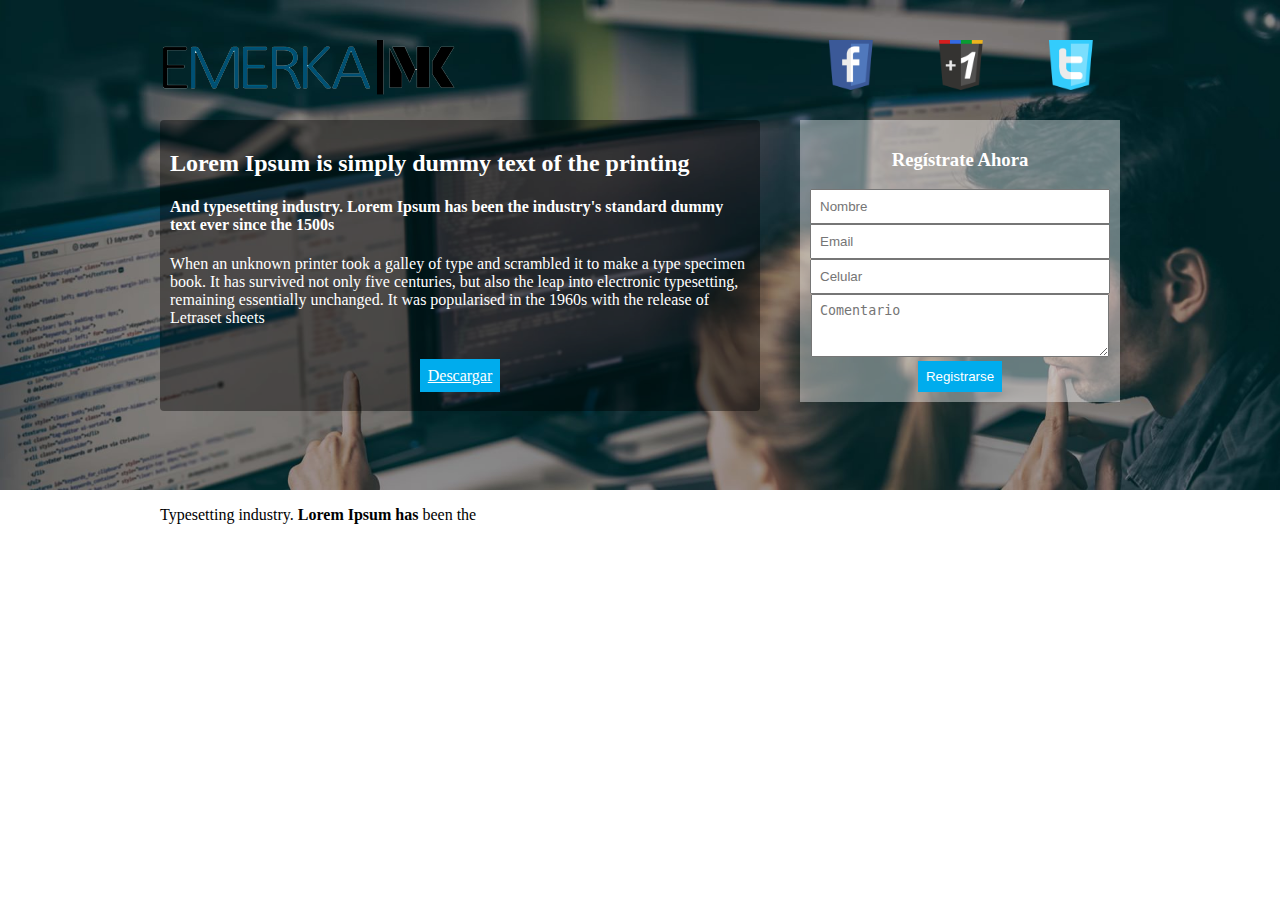
<file: index2.html>
<!DOCTYPE html>
<html>
<head>
	<meta charset="utf-8">
	<title>Práctica 6 CSS</title>
	<link rel="stylesheet" type="text/css" href="estilo2.css">
</head>

<body>
	<section class="section-top">
		<div class="col-center">
			<header>
				<img class="logo" src="./img/logo.png">
				<ul class="redes">
					<li>
						<img src="./img/fb.ico">
					</li>
					<li>
						<img src="./img/go.ico">
					</li>
					<li>
						<img src="./img/twt.ico">
					</li>
				</ul>
			</header>

			<section class="content-left">
				<h2>
					Lorem Ipsum is simply dummy text of the printing
				</h2>
				<h4>
					And typesetting industry. Lorem Ipsum has been the industry's standard dummy text ever since the 1500s
				</h4>
				<p>
					When an unknown printer took a galley of type and scrambled it to make a type specimen book. It has survived not only five centuries, but also the leap into electronic typesetting, remaining essentially unchanged. It was popularised in the 1960s with the release of Letraset sheets
				</p>
				<p class="center-text margin-top">
					<a href="#" class="button">
						Descargar
					</a>
				</p>
			</section>
			<section class="content-right">
				<h3>
					Regístrate Ahora
				</h3>
				<form>
					<input type="text" class="input" placeholder="Nombre">
					<input type="text" class="input" placeholder="Email">
					<input type="text" class="input" placeholder="Celular">
					<textarea rows="3" class="input" placeholder="Comentario"></textarea>
					<input type="button" value="Registrarse" class="button">
				</form>
			</section>
		</div>
	</section>
	<section class="section-bottom">
		<div class="col-center">
			<p>
				Typesetting industry. <strong>Lorem Ipsum has</strong> been the
			</p>
		</div>
	</section>
</body>
</html>
</file>
<file: estilo2.css>
body {
	margin: 0px;
	padding: 0px;
	font-family: verdana;
}

.col-center {
	width: 960px;
	margin: auto;
}

.logo {
	float: left;
}

.redes {
	float: right;
	list-style: none;
	margin: 0px;
	padding: 0px;
}

.redes li {
	float: left;
	margin-left: 10px;
	width: 100px;
	text-align: center;
}

.redes img {
	width: 50%;
}

header {
	height: 80px;
}

.section-top {
	background-image: url('./img/fondo.jpg');
	background-repeat: no-repeat;
	background-size: cover;
	height: 450px;
	padding-top: 40px;
}

.content-left {
	float: left;
	width: 580px;
	color: #fff;
	background-color: rgba(0, 0, 0, .4);
	padding: 10px;
	border-radius: 4px;
}

.content-right {
	float: right;
	width: 300px;
	text-align: center;
	background-color: rgba(255, 255, 255, .4);
	color: #fff;
	padding: 10px;
}

.input {
	width: 280px;
	padding: 8px;
}

.button {
	background-color: #00aced;
	padding: 8px;
	color: #fff;
	border: 0px;
}

.center-text {
	text-align: center;
}

.margin-top {
	margin-top: 40px;
}
</file>
